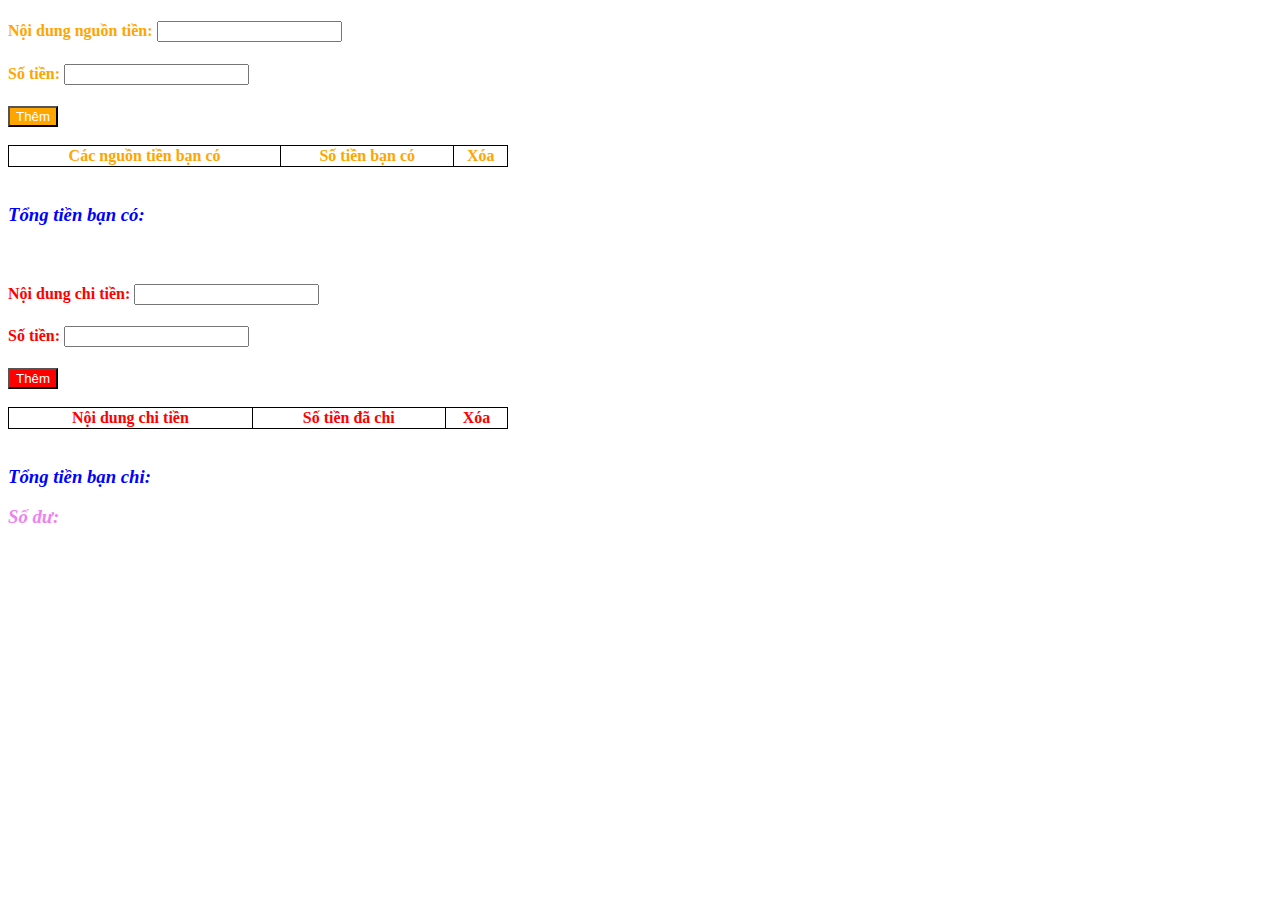
<file: index.html>
<!DOCTYPE html>
<html lang="en">
<head>
    <meta charset="UTF-8">
    <title>Title</title>
    <link rel="stylesheet" href="stye.css">
</head>
<body>
<h4 id="ND01">Nội dung nguồn tiền: <input id="nd1" type="text"></h4>
<h4 id="ST01">Số tiền: <input id="tt1" type="number"></h4>
<button id="add-1" onclick="add1()">Thêm</button>
<br> <br>

<table id="rep1">
    <tr>
        <th>Các nguồn tiền bạn có</th>
        <th>Số tiền bạn có</th>
        <th>Xóa</th>
    </tr>
</table>

<br>
<div>
    <h3 id="tien-co">Tổng tiền bạn có:</h3>
    <h3 id="sum1"></h3>
</div>
<br>

<h4 class="chi">Nội dung chi tiền: <input id="nd2" type="text"></h4>
<h4 class="chi">Số tiền: <input id="tt2" type="number"></h4>
<button id="add-2" onclick="add2()">Thêm</button>
<br> <br>
<table id="rep2">
    <tr>
        <th>Nội dung chi tiền</th>
        <th>Số tiền đã chi</th>
        <th>Xóa</th>
    </tr>
</table>
<br>

<div>
    <h3 id="tien-chi">Tổng tiền bạn chi: </h3>
    <h3 id="sum2"></h3>
</div>

<div>
    <h3 id="du">Số dư: </h3>
    <h3 id="surplus"></h3>
    <h3 id="comment"></h3>
</div>

<script src="manage.js"></script>
</body>
</html>
</file>
<file: stye.css>
table {
    width: 500px;
    /*background-color: aquamarine;*/
    height: auto;
    border-collapse: collapse;
    /*!*text-align: ;*! căn chữ*/
}

#rep1 {
    color: orange;
    font-style: revert;
}

#rep2 {
    color: red;
}

tr, td, th {
    heigth: 30px;
    border: 1px solid black;
}

span {
    color: rgb(5, 5, 5);
}

h3 {
    color: blue;
    font-style: italic;
}

#ND01, #ST01 {
    color: orange;
}

#surplus, #du {
    color: violet;
}

.chi {
    color: red;
}

#comment {
    color: orangered;
}

#add-1, #del-1 {
    background-color: orange;
    color: white;
}

#add-2, #del-2 {
    background-color: red;
    color: white;
}
</file>
